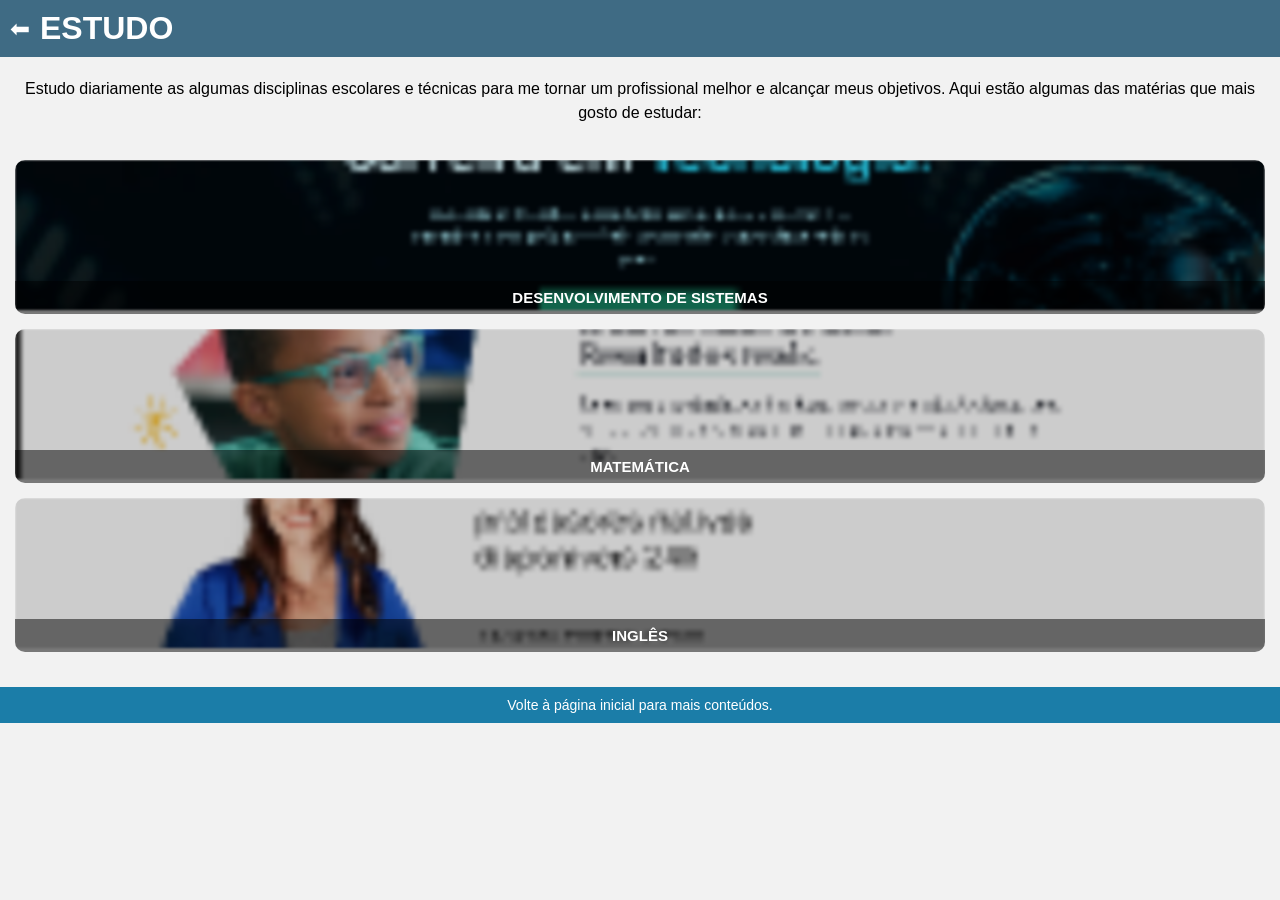
<file: estudo.html>
<!-- Pagina inicial -->

<!DOCTYPE html>
<html lang="pt-br">
<head>
  <meta charset="UTF-8">
  <meta name="viewport" content="width=device-width, initial-scale=1.0">
  <title>Estudo | Raul Rosa</title>
  <link rel="stylesheet" href="style.css">
</head>
<body>

<!-- Direcionamento -->

  <header class="voltar">
    <a href="index.html">⬅</a>
    <h1>ESTUDO</h1>
  </header>

<!-- Explicação de como eu estudo onde e por que fasso isso. -->

  <main>
    <p class="texto">Estudo diariamente as algumas disciplinas escolares e técnicas para me tornar um profissional melhor e alcançar meus objetivos. Aqui estão algumas das matérias que mais gosto de estudar:</p>

<!-- Botões e imagens das materias que estudo para facil demonstração. -->

    <div class="cards">
      <div class="card">
        <img src="img/dev.png" alt="Desenvolvimento de Sistemas" class="blur">
        <p>DESENVOLVIMENTO DE SISTEMAS</p>
      </div>
      <div class="card">
        <img src="img/mat.png" alt="Matemática" class="blur">
        <p>MATEMÁTICA</p>
      </div>
      <div class="card">
        <img src="img/ing.png" alt="Inglês" class="blur">
        <p>INGLÊS</p>
      </div>
    </div>
  </main>

<!-- Roda pé -->

  <footer>
    <p>Volte à página inicial para mais conteúdos.</p>
  </footer>

</body>
</html>
</file>
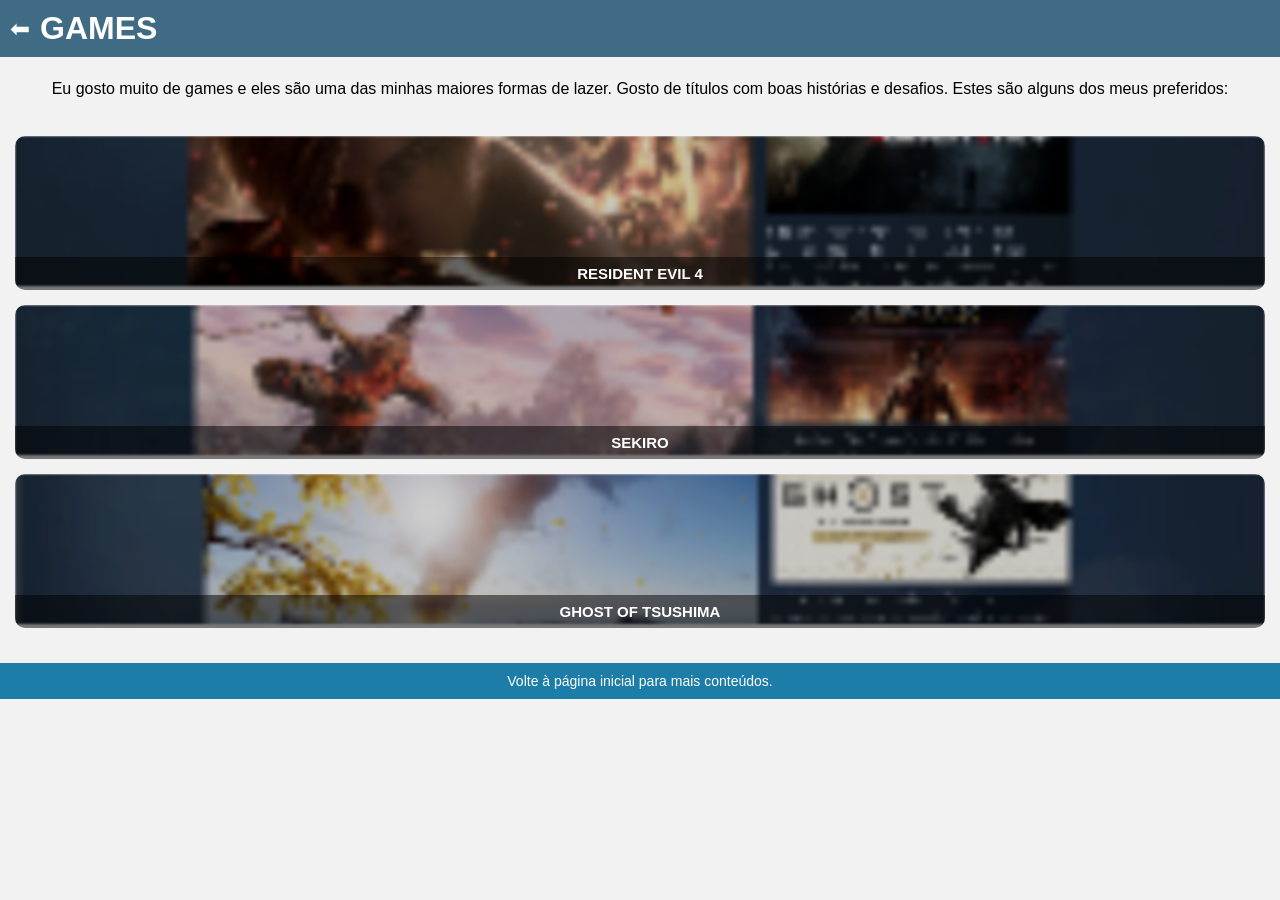
<file: games.html>
<!-- Pagina inicial -->

<!DOCTYPE html>
<html lang="pt-br">
<head>
  <meta charset="UTF-8">
  <meta name="viewport" content="width=device-width, initial-scale=1.0">
  <title>Games | Raul Rosa</title>
  <link rel="stylesheet" href="style.css">
</head>
<body>

  <!-- Tela principal onde ficara uma breve explicação do pq eu jogos jogos e os que mais jogo. -->

  <header class="voltar">
    <a href="index.html">⬅</a>
    <h1>GAMES</h1>
  </header>

<!-- Texto de explicação -->

  <main>
    <p class="texto">Eu gosto muito de games e eles são uma das minhas maiores formas de lazer. Gosto de títulos com boas histórias e desafios. Estes são alguns dos meus preferidos:</p>

<!-- Imagems lincadas aos respectvos sites dos jogos para facilitar a demonstração. -->

    <div class="cards">
      <div class="card">
        <img src="img/g1.png" alt="Resident Evil 4" class="blur">
        <p>RESIDENT EVIL 4</p>
      </div>
      <div class="card">
        <img src="img/g2.png" alt="Sekiro" class="blur">
        <p>SEKIRO</p>
      </div>
      <div class="card">
        <img src="img/g3.png" alt="Ghost of Tsushima" class="blur">
        <p>GHOST OF TSUSHIMA</p>
      </div>
    </div>
  </main>

<!-- Roda pé -->

  <footer>
    <p>Volte à página inicial para mais conteúdos.</p>
  </footer>

</body>
</html>
</file>
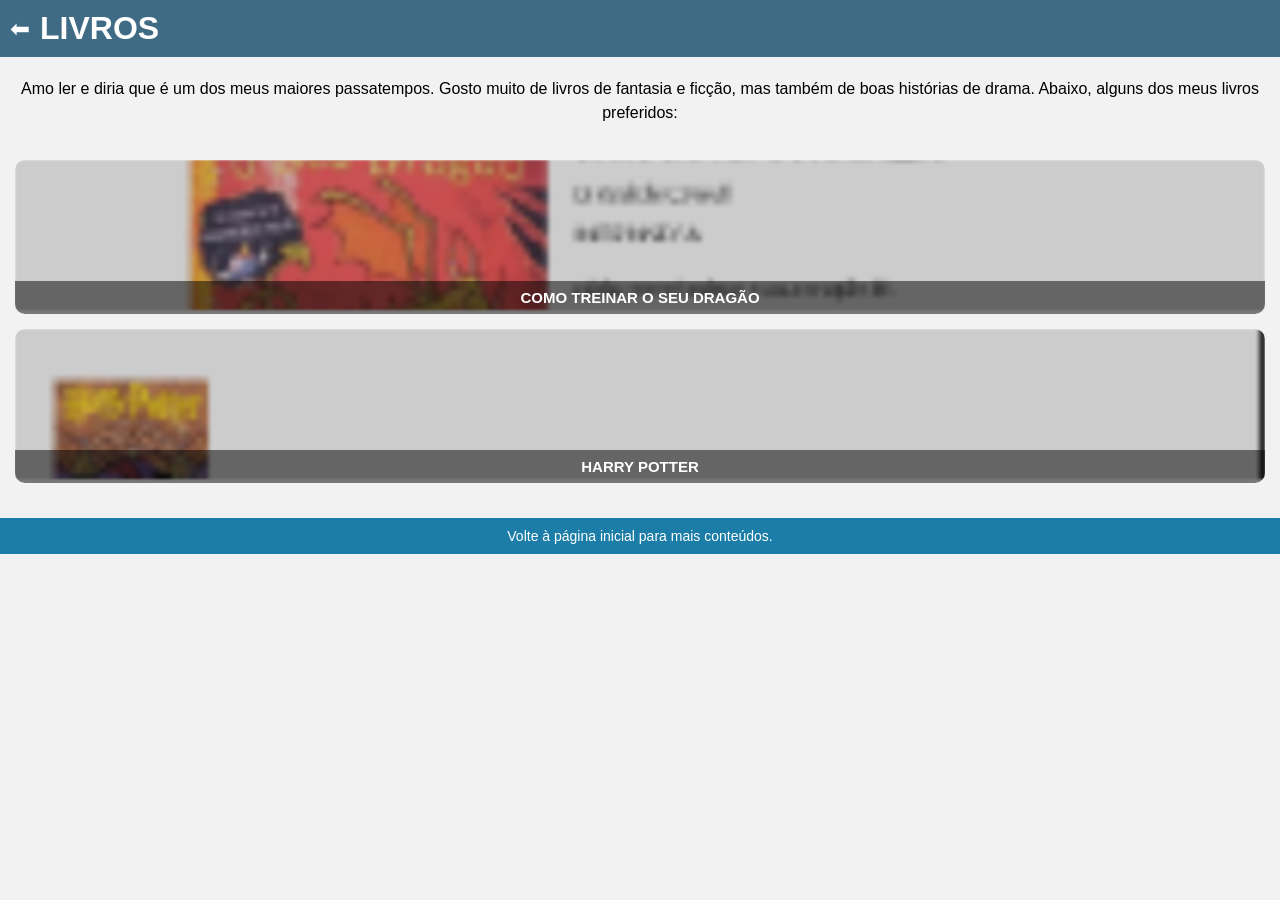
<file: livros.html>
<!-- Seção livros -->

<!DOCTYPE html>
<html lang="pt-br">
<head>
  <meta charset="UTF-8">
  <meta name="viewport" content="width=device-width, initial-scale=1.0">
  <title>Livros | Raul Rosa</title>
  <link rel="stylesheet" href="style.css">
</head>
<body>

<!-- Pagina direcionada -->

  <header class="voltar">
    <a href="index.html">⬅</a>
    <h1>LIVROS</h1>
  </header>

<!-- Breve resumo sobre os livros que leio e o motivo. -->

  <main>
    <p class="texto">Amo ler e diria que é um dos meus maiores passatempos. Gosto muito de livros de fantasia e ficção, mas também de boas histórias de drama. Abaixo, alguns dos meus livros preferidos:</p>

    <!-- Livros, links de acesso -->

    <div class="cards">
      <div class="card">
        <img src="img/l1.png" alt="Como Treinar o Seu Dragão" class="blur">
        <p>COMO TREINAR O SEU DRAGÃO</p>
      </div>
      <div class="card">
        <img src="img/l2.png" alt="Harry Potter" class="blur">
        <p>HARRY POTTER</p>
      </div>
    </div>
  </main>

<!-- Roda pé -->

  <footer>
    <p>Volte à página inicial para mais conteúdos.</p>
  </footer>

</body>
</html>
</file>
<file: style.css>
/* Estilo da pagina */

* {
  margin: 0;
  padding: 0;
  box-sizing: border-box;
  font-family: Arial, Helvetica, sans-serif;
}

/* Corpo da pagina */

body {
  background-color: #f2f2f2;
  color: #000;
  text-align: center;
}

/* Cabeçalho */

header.topo {
  background-color: #1b7da8;
  padding: 10px;
  display: flex;
  justify-content: center;
  gap: 15px;
}

/* Icone das redes sociais */

header.topo img {
  width: 30px;
  height: 30px;
  border-radius: 5px;
  transition: transform 0.2s;
}

header.topo img:hover {
  transform: scale(1.1);
}

.perfil {
  padding: 20px;
  background-color: #89bcd9;
}

/* Foto de perfil */

.perfil-foto {
  width: 150px;
  height: 150px;
  border-radius: 50%;
  object-fit: cover;
}

/* Destaques do h2 */

.destaques h2 {
  background-color: #3f6b84;
  color: white;
  padding: 10px;
}

.cards {
  display: flex;
  flex-direction: column;
  gap: 15px;
  padding: 15px;
}

.card {
  position: relative;
  overflow: hidden;
  border-radius: 10px;
  cursor: pointer;
}

/* Animção de aproximar e afastar */


.card img {
  width: 100%;
  height: 150px;
  object-fit: cover;
  transition: transform 0.3s;
  filter: brightness(0.8) blur(1px);
}

.card:hover img {
  transform: scale(1.05);
}

.card p {
  position: absolute;
  bottom: 0;
  width: 100%;
  text-align: center;
  color: white;
  background: rgba(0, 0, 0, 0.5);
  padding: 8px;
  font-weight: bold;
  font-size: 15px;
}

/* Texto das páginas */

.texto {
  padding: 20px;
  line-height: 1.5;
  font-size: 16px;
}

/* Rodapé */

footer {
  background-color: #1b7da8;
  color: white;
  padding: 10px;
  font-size: 14px;
  margin-top: 20px;
}

/* Cabeçalho das páginas internas */

header.voltar {
  display: flex;
  align-items: center;
  background-color: #3f6b84;
  color: white;
  padding: 10px;
}

header.voltar a {
  color: white;
  text-decoration: none;
  font-size: 24px;
  margin-right: 10px;
}
</file>
